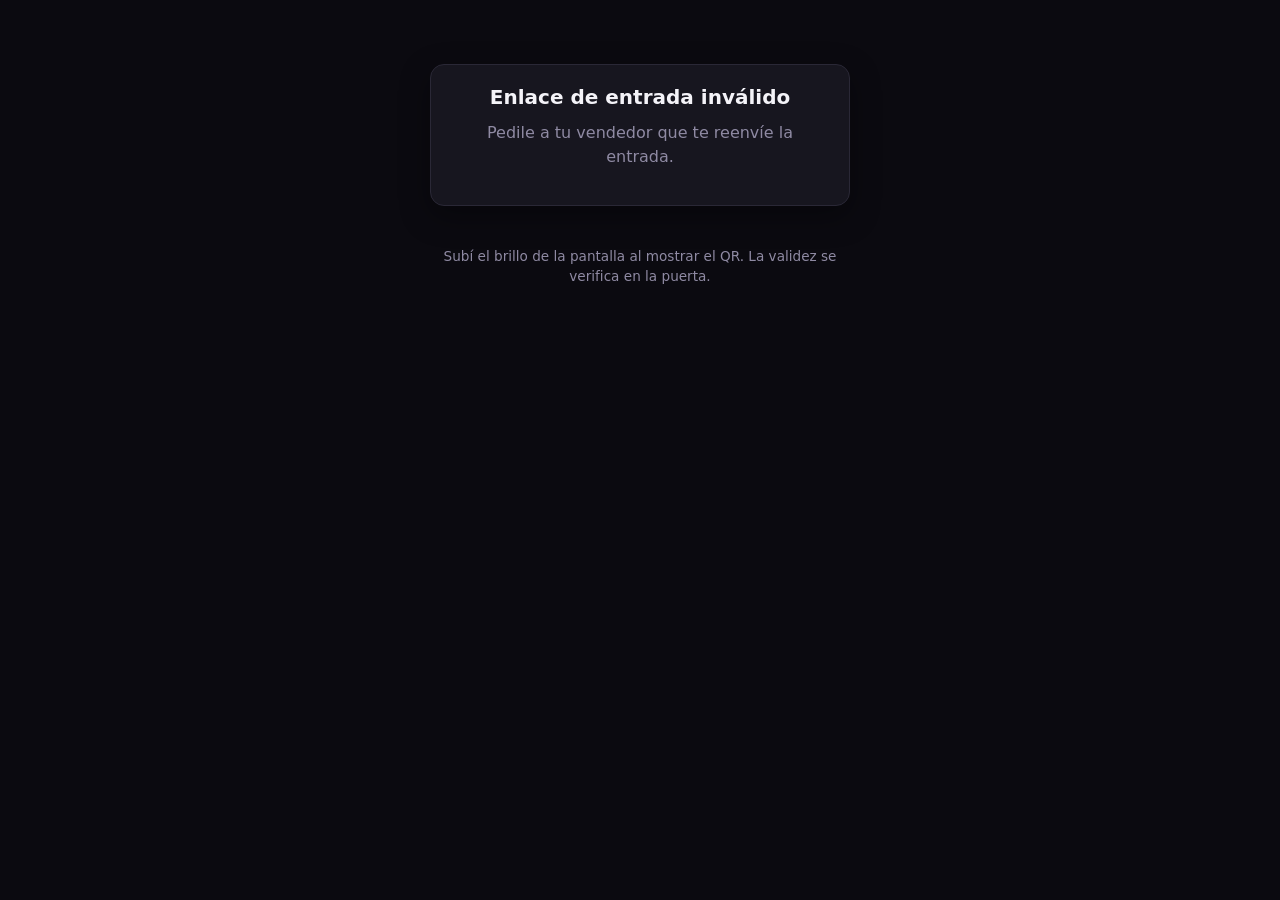
<file: entrada.html>
<!doctype html>
<html lang="es">
<head>
  <meta charset="utf-8">
  <meta name="viewport" content="width=device-width, initial-scale=1, viewport-fit=cover">
  <meta name="theme-color" content="#0b0a10">
  <meta name="robots" content="noindex">
  <meta name="referrer" content="no-referrer">
  <title>Entrada digital · S.A.E.N</title>
  <link rel="icon" href="assets/icon.svg" type="image/svg+xml">
  <link rel="manifest" href="manifest.webmanifest">
  <link rel="apple-touch-icon" href="assets/apple-touch-icon.png">
  <meta name="mobile-web-app-capable" content="yes">
  <meta name="apple-mobile-web-app-capable" content="yes">
  <meta name="apple-mobile-web-app-status-bar-style" content="black">
  <meta name="apple-mobile-web-app-title" content="S.A.E.N">
  <script type="module" src="js/common/pwa.js"></script>
  <link rel="stylesheet" href="css/base.css">
  <link rel="stylesheet" href="css/entrada.css">
  <script src="assets/vendor/qrcode.min.js" defer></script>
</head>
<body>
  <main class="container" style="padding-top:24px">
    <div id="ticket-cont"></div>
    <div id="error" class="card narrow hidden" style="margin:40px auto;text-align:center">
      <h2>Enlace de entrada inválido</h2>
      <p class="muted">Pedile a tu vendedor que te reenvíe la entrada.</p>
    </div>
    <p class="small muted" style="text-align:center;margin-top:18px;max-width:400px;margin-inline:auto">
      Subí el brillo de la pantalla al mostrar el QR. La validez se verifica en la puerta.
    </p>
  </main>
  <script type="module" src="js/ticket/entrada.js"></script>
</body>
</html>
</file>
<file: css/base.css>
/* =========================================================
   Tema base — oscuro, minimalista, responsive
   ========================================================= */
:root {
  --bg: #0b0a10;
  --bg-2: #12111a;
  --card: #17161f;
  --card-2: #1e1c28;
  --line: #2a2836;
  --text: #f4f3f8;
  --muted: #8f8aa3;
  --accent: #a78bfa;
  --accent-2: #7c3aed;
  --ok: #22c55e;
  --warn: #f59e0b;
  --bad: #ef4444;
  --info: #38bdf8;
  --radius: 14px;
  --shadow: 0 10px 30px rgba(0, 0, 0, .35);
  --font: system-ui, -apple-system, "Segoe UI", Roboto, "Helvetica Neue", Arial, sans-serif;
  --mono: ui-monospace, "SF Mono", Menlo, Consolas, monospace;
  color-scheme: dark;
}

* { box-sizing: border-box; }
html, body { margin: 0; padding: 0; }
body {
  background: var(--bg);
  color: var(--text);
  font-family: var(--font);
  font-size: 16px;
  line-height: 1.5;
  -webkit-font-smoothing: antialiased;
  min-height: 100vh;
}
body.cargando > *:not(.loader) { visibility: hidden; }
.loader {
  position: fixed; inset: 0; display: grid; place-items: center;
  color: var(--muted); font-size: 14px;
}
body:not(.cargando) .loader { display: none; }

a { color: var(--accent); text-decoration: none; }
a:hover { text-decoration: underline; }
h1, h2, h3 { line-height: 1.2; margin: 0 0 .6em; }
h1 { font-size: 1.6rem; }
h2 { font-size: 1.25rem; }
h3 { font-size: 1.05rem; }
p { margin: 0 0 1em; }
code { font-family: var(--mono); background: var(--card-2); padding: .1em .35em; border-radius: 6px; font-size: .9em; }
.muted { color: var(--muted); }
.small { font-size: .85rem; }
.mono { font-family: var(--mono); }
.hidden { display: none !important; }

/* ---------- Layout ---------- */
.topbar {
  position: sticky; top: 0; z-index: 20;
  display: flex; align-items: center; gap: 12px;
  padding: 12px 16px;
  background: rgba(11, 10, 16, .85);
  backdrop-filter: blur(10px);
  border-bottom: 1px solid var(--line);
}
.brand { font-weight: 800; letter-spacing: .08em; color: var(--accent); }
.brand small { color: var(--muted); font-weight: 500; letter-spacing: 0; margin-left: 6px; }
.topbar .spacer { flex: 1; }
.user-chip { font-size: .85rem; color: var(--muted); max-width: 40vw; overflow: hidden; text-overflow: ellipsis; white-space: nowrap; }

.container { max-width: 1200px; margin: 0 auto; padding: 20px 16px 60px; }
.container.narrow { max-width: 560px; }
.center-screen { min-height: 100vh; display: grid; place-items: center; padding: 16px; }

.card {
  background: var(--card);
  border: 1px solid var(--line);
  border-radius: var(--radius);
  padding: 20px;
  box-shadow: var(--shadow);
}
.card + .card { margin-top: 16px; }
.card.narrow { width: 100%; max-width: 420px; }

.grid { display: grid; gap: 16px; }
.grid-2 { grid-template-columns: repeat(auto-fit, minmax(260px, 1fr)); }
.row { display: flex; gap: 10px; flex-wrap: wrap; align-items: center; }
.row > .grow { flex: 1; min-width: 160px; }
.stack > * + * { margin-top: 12px; }

/* ---------- Formularios ---------- */
label { display: block; font-size: .85rem; color: var(--muted); margin-bottom: 6px; }
.field { margin-bottom: 14px; }
input, select, textarea {
  width: 100%;
  background: var(--bg-2);
  color: var(--text);
  border: 1px solid var(--line);
  border-radius: 10px;
  padding: 12px 14px;
  font: inherit;
  outline: none;
  transition: border-color .15s;
}
input:focus, select:focus, textarea:focus { border-color: var(--accent); }
input[readonly] { color: var(--muted); }

/* ---------- Botones ---------- */
.btn {
  display: inline-flex; align-items: center; justify-content: center; gap: 8px;
  border: 1px solid var(--line);
  background: var(--card-2);
  color: var(--text);
  border-radius: 10px;
  padding: 11px 16px;
  font: inherit; font-weight: 600;
  cursor: pointer;
  transition: background .15s, transform .05s, opacity .15s;
  text-decoration: none !important;
  white-space: nowrap;
}
.btn:hover { background: #262433; }
.btn:active { transform: translateY(1px); }
.btn:disabled { opacity: .5; cursor: not-allowed; }
.btn-primary { background: var(--accent-2); border-color: var(--accent-2); color: #fff; }
.btn-primary:hover { background: #6d28d9; }
.btn-ok { background: #15803d; border-color: #15803d; color: #fff; }
.btn-ok:hover { background: #166534; }
.btn-bad { background: transparent; border-color: #7f1d1d; color: #fca5a5; }
.btn-bad:hover { background: #2a1215; }
.btn-ghost { background: transparent; }
.btn-sm { padding: 6px 10px; font-size: .85rem; border-radius: 8px; }
.btn-block { width: 100%; }
.btn-xl { padding: 20px; font-size: 1.2rem; border-radius: 16px; }

/* ---------- Badges ---------- */
.badge {
  display: inline-block; padding: 2px 10px; border-radius: 999px;
  font-size: .75rem; font-weight: 700; letter-spacing: .02em;
  border: 1px solid transparent;
}
.b-ok   { background: rgba(34,197,94,.12);  color: #86efac; border-color: rgba(34,197,94,.3); }
.b-warn { background: rgba(245,158,11,.12); color: #fcd34d; border-color: rgba(245,158,11,.3); }
.b-bad  { background: rgba(239,68,68,.12);  color: #fca5a5; border-color: rgba(239,68,68,.3); }
.b-info { background: rgba(56,189,248,.12); color: #7dd3fc; border-color: rgba(56,189,248,.3); }
.b-mute { background: rgba(143,138,163,.12); color: var(--muted); border-color: rgba(143,138,163,.25); }

/* ---------- Tablas ---------- */
.table-wrap { overflow-x: auto; border: 1px solid var(--line); border-radius: var(--radius); }
table { width: 100%; border-collapse: collapse; font-size: .9rem; }
th, td { text-align: left; padding: 10px 12px; border-bottom: 1px solid var(--line); vertical-align: middle; }
th { color: var(--muted); font-weight: 600; font-size: .78rem; text-transform: uppercase; letter-spacing: .04em; background: var(--bg-2); position: sticky; top: 0; }
tbody tr:hover { background: rgba(255,255,255,.02); }
tbody tr:last-child td { border-bottom: 0; }
td.actions { white-space: nowrap; text-align: right; }
.empty { padding: 28px; text-align: center; color: var(--muted); }

/* ---------- Avisos ---------- */
.alert { padding: 12px 14px; border-radius: 10px; border: 1px solid var(--line); background: var(--card-2); font-size: .92rem; }
.alert-warn { border-color: rgba(245,158,11,.4); background: rgba(245,158,11,.08); color: #fde68a; }
.alert-bad  { border-color: rgba(239,68,68,.4);  background: rgba(239,68,68,.08);  color: #fecaca; }
.alert-ok   { border-color: rgba(34,197,94,.4);  background: rgba(34,197,94,.08);  color: #bbf7d0; }

/* ---------- Toast ---------- */
.toast {
  position: fixed; left: 50%; bottom: 24px; transform: translate(-50%, 20px);
  background: var(--card-2); border: 1px solid var(--line); color: var(--text);
  padding: 12px 18px; border-radius: 12px; box-shadow: var(--shadow);
  opacity: 0; pointer-events: none; transition: all .25s; z-index: 100;
  max-width: calc(100vw - 32px); font-size: .92rem;
}
.toast.show { opacity: 1; transform: translate(-50%, 0); }
.toast.t-ok { border-color: rgba(34,197,94,.5); }
.toast.t-bad { border-color: rgba(239,68,68,.5); }

/* ---------- Diálogos ---------- */
dialog {
  background: var(--card); color: var(--text);
  border: 1px solid var(--line); border-radius: var(--radius);
  padding: 22px; width: min(520px, calc(100vw - 32px));
  box-shadow: var(--shadow);
}
dialog::backdrop { background: rgba(0,0,0,.65); backdrop-filter: blur(3px); }
dialog .row.end { justify-content: flex-end; margin-top: 8px; }

/* ---------- Pestañas ---------- */
.tabs { display: flex; gap: 4px; overflow-x: auto; border-bottom: 1px solid var(--line); margin-bottom: 18px; scrollbar-width: none; }
.tabs::-webkit-scrollbar { display: none; }
.tab {
  background: none; border: 0; color: var(--muted); font: inherit; font-weight: 600;
  padding: 12px 14px; cursor: pointer; border-bottom: 2px solid transparent; white-space: nowrap;
}
.tab.active { color: var(--text); border-bottom-color: var(--accent); }
.tab .count { font-size: .75rem; background: var(--card-2); border-radius: 999px; padding: 1px 7px; margin-left: 4px; }

/* ---------- Estadísticas ---------- */
.stats { display: grid; grid-template-columns: repeat(auto-fit, minmax(150px, 1fr)); gap: 12px; margin-bottom: 18px; }
.stat { background: var(--card); border: 1px solid var(--line); border-radius: var(--radius); padding: 16px; }
.stat .k { color: var(--muted); font-size: .78rem; text-transform: uppercase; letter-spacing: .05em; }
.stat .v { font-size: 1.9rem; font-weight: 800; margin-top: 4px; font-variant-numeric: tabular-nums; }
.stat.ok .v { color: #86efac; } .stat.warn .v { color: #fcd34d; }
.stat.info .v { color: #7dd3fc; } .stat.bad .v { color: #fca5a5; }
.progress { height: 8px; background: var(--bg-2); border-radius: 999px; overflow: hidden; margin-top: 10px; display: flex; }
.progress > span { display: block; height: 100%; }

@media (max-width: 640px) {
  h1 { font-size: 1.35rem; }
  .card { padding: 16px; }
  th, td { padding: 9px 10px; }
  .hide-sm { display: none; }
}
</file>
<file: css/entrada.css>
/* Vista de la entrada digital (entrada.html y diálogo del vendedor) */
.ticket {
  max-width: 400px; margin: 0 auto; text-align: center;
  background: linear-gradient(180deg, #17161f, #0f0e15);
  border: 1px solid var(--line); border-radius: 22px; padding: 22px 20px;
  box-shadow: var(--shadow); position: relative; overflow: hidden;
}
.ticket::before { content: ""; position: absolute; inset: 0 0 auto; height: 6px; background: var(--accent); }
.ticket .marca { color: var(--accent); font-weight: 800; letter-spacing: .14em; font-size: .85rem; }
.ticket .tit { font-size: 1.3rem; font-weight: 800; margin: 2px 0 14px; }
.ticket canvas.qr {
  width: 100%; max-width: 300px; height: auto; image-rendering: pixelated;
  background: #fff; border-radius: 14px; padding: 6px;
}
.ticket .codigo { font-family: var(--mono); font-size: 1.45rem; font-weight: 800; margin: 12px 0 10px; letter-spacing: .04em; }
.ticket dl { display: grid; grid-template-columns: auto 1fr; gap: 6px 14px; text-align: left; margin: 0; font-size: .95rem; }
.ticket dt { color: var(--muted); font-size: .78rem; text-transform: uppercase; letter-spacing: .05em; align-self: center; }
.ticket dd { margin: 0; font-weight: 600; word-break: break-word; }
.ticket .nota { color: var(--muted); font-size: .8rem; margin-top: 14px; }
.ticket-actions { display: grid; grid-template-columns: 1fr 1fr; gap: 10px; max-width: 400px; margin: 14px auto 0; }
</file>
